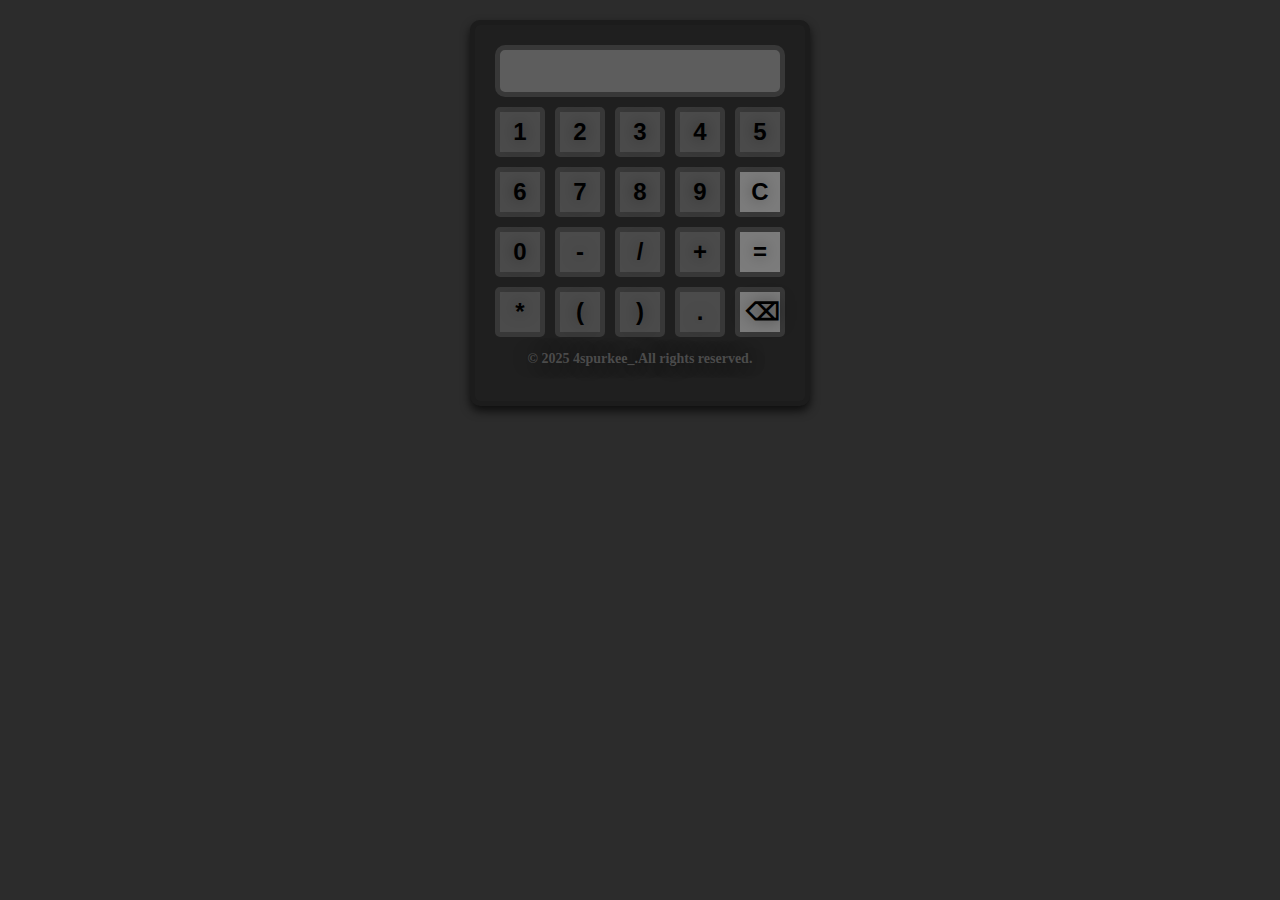
<file: index.html>
<!DOCTYPE html>
<html lang="en">
<head>
    <meta charset="UTF-8">
    <meta name="viewport" content="width=device-width, initial-scale=1.0">
    <script defer src="script.js"></script>
    <link rel="stylesheet"
          href="https://fonts.googleapis.com/css?family=VT323">
    <link rel="stylesheet" href="style.css">
    <title>Calculator</title>
</head>
<body>
    <div class="calculator">
        <input type="text" class="display" id="display" disabled>
        <div class="buttons">
            <button onclick="toDisp(this)">1</button>
            <button onclick="toDisp(this)">2</button>
            <button onclick="toDisp(this)">3</button>
            <button onclick="toDisp(this)">4</button>
            <button onclick="toDisp(this)">5</button>
            <button onclick="toDisp(this)">6</button>
            <button onclick="toDisp(this)">7</button>
            <button onclick="toDisp(this)">8</button>
            <button onclick="toDisp(this)">9</button>
            <button onclick="clr()" class="clear">C</button>
            <button onclick="toDisp(this)">0</button>
            <button onclick="toDisp(this)">-</button>
            <button onclick="toDisp(this)">/</button>
            <button onclick="toDisp(this)">+</button>
            <button onclick="calc()" class="calc">=</button>
            <button onclick="toDisp(this)">*</button>
            <button onclick="toDisp(this)">(</button>
            <button onclick="toDisp(this)">)</button>
            <button onclick="toDisp(this)">.</button>
            <button onclick="back()" class="back">⌫</button>
        </div>

        <!-- Футер всередині калькулятора -->
        <footer class="calc-footer">
            <p>&copy; 2025 4spurkee_.All rights reserved.</p>
        </footer>
    </div>
</body>
</html>
</file>
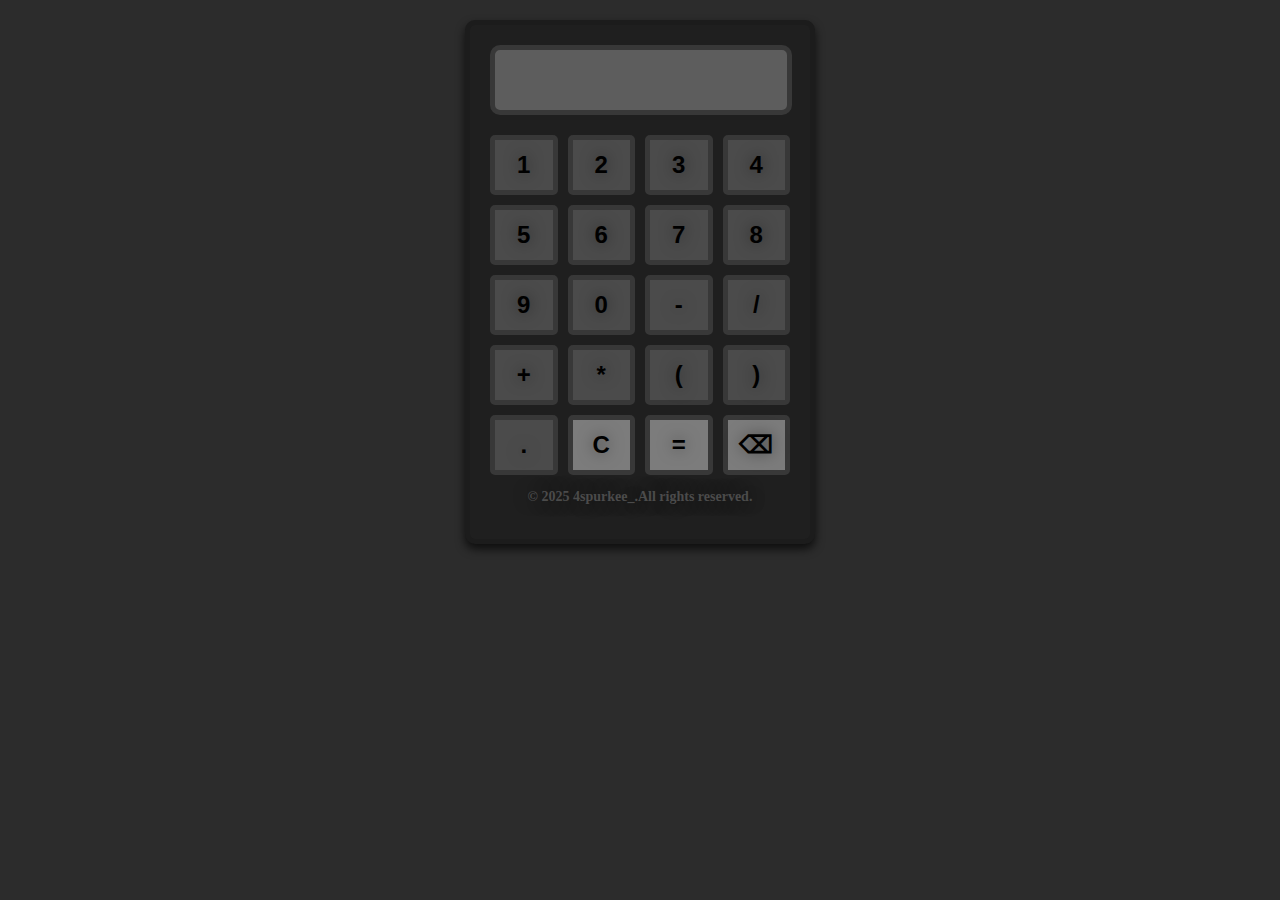
<file: Mobile/index.html>
<!DOCTYPE html>
<html lang="en">
<head>
    <meta charset="UTF-8">
    <meta name="viewport" content="width=device-width, initial-scale=1.0">
    <script defer src="script.js"></script>
    <link rel="stylesheet"
          href="https://fonts.googleapis.com/css?family=VT323">
    <link rel="stylesheet" href="style.css">
    <title>Calculator</title>
</head>
<body>
    <div class="calculator">
        <input type="text" class="display" id="display" disabled>
        <div class="buttons">
            <button onclick="toDisp(this)">1</button>
            <button onclick="toDisp(this)">2</button>
            <button onclick="toDisp(this)">3</button>
            <button onclick="toDisp(this)">4</button>
            <button onclick="toDisp(this)">5</button>
            <button onclick="toDisp(this)">6</button>
            <button onclick="toDisp(this)">7</button>
            <button onclick="toDisp(this)">8</button>
            <button onclick="toDisp(this)">9</button>
           
            <button onclick="toDisp(this)">0</button>
            <button onclick="toDisp(this)">-</button>
            <button onclick="toDisp(this)">/</button>
            <button onclick="toDisp(this)">+</button>
            
            <button onclick="toDisp(this)">*</button>
            <button onclick="toDisp(this)">(</button>
            <button onclick="toDisp(this)">)</button>
            <button onclick="toDisp(this)">.</button>
            <button onclick="clr()" class="clear">C</button>
            <button onclick="calc()" class="calc">=</button>
            <button onclick="back()" class="back">⌫</button>
            
        </div>

        <!-- Футер всередині калькулятора -->
        <footer class="calc-footer">
            <p>&copy; 2025 4spurkee_.All rights reserved.</p>
        </footer>
    </div>
</body>
</html>
</file>
<file: style.css>
body{
    background-color: rgb(44, 44, 44);
    font-family: 'Trebuchet MS';
    margin: 0%;
    padding: 20px;
    text-align: center;
}

.calculator{
    display: inline-block;
    background-color: rgb(31, 31, 31);
    padding: 20px;
    border-radius: 10px;
    box-shadow: 0 5px 10px rgba(0, 0, 0, 0.7);
    border: 5px solid #1c1c1c
}

#display{
    color: rgb(12, 12, 12);
    font-family: 'VT323';
    width: 95%;
    height: 40px;
    margin-bottom: 10px;
    font-size: 1.2rem;
    font: bold;
    text-align: left;
    border-radius: 10px;
    border: 5px solid #383838;
    font-size: 2rem
}

.buttons{
 display: grid;
 grid-template-columns: repeat(5,50px);
 gap: 10px
}

button{
 height: 50px;
 background-color: rgb(75, 75, 75);
 color: black;
 font-family: 'Trebuchet MS', 'Lucida Sans Unicode', 'Lucida Grande', 'Lucida Sans', Arial, sans-serif;
border: 5px solid #383838;
border-radius: 5px;
cursor:pointer;
font-size: 1.5rem;
font-weight:bolder;
text-shadow: 0 0 15px rgba(0, 0, 0, 0.5);
}

button:hover{
    background-color: rgb(67, 67, 67);
    transition: 250ms;
}
button.clear{
    background-color: rgb(124, 124, 124);
}

button.clear:hover{
    background-color: rgb(100, 100, 100);
    transition: 250ms;
}

button.calc{
    background-color: rgb(124, 124, 124);
}

button.calc:hover{
    background-color: rgb(100, 100, 100);
    transition: 250ms;
}

button.back{
    background-color: rgb(124, 124, 124);
}

button.back:hover{
    background-color: rgb(100, 100, 100);
    transition: 250ms;
}

.calc-footer {
    
    color:rgb(75, 75, 75);
    text-align: center; /* Центрування */
    font-weight: bolder;
    font-size: 14px;
    font-weight:bolder;
text-shadow: 0 0 15px rgba(0, 0, 0, 0.5);
}
</file>
<file: Mobile/style.css>
.calculator {
    display: inline-block;
    background-color: rgb(31, 31, 31);
    padding: 20px;
    border-radius: 10px;
    box-shadow: 0 5px 10px rgba(0, 0, 0, 0.7);
    border: 5px solid #1c1c1c;
    width: 300px; /* Фіксована ширина для мобільної версії */
}

/* Поле введення */
#display {
    width: 94%; /* Розтягується на всю ширину калькулятора */
    height: 50px;
    font-size: 3rem;
    border-radius: 10px;
    border: 5px solid #383838;
    text-align: right;
    padding: 5px;
    font-family:'VT323';
    color: #1c1c1c;
}

/* Контейнер для кнопок */
.buttons {
    display: grid;
    grid-template-columns: repeat(4, 1fr); /* 4 кнопки в ряд */
    gap: 10px;
    margin-top: 20px;
}

/* Стилі кнопок */
button {
    height: 60px;
    background-color: rgb(75, 75, 75);
    color: black;
    border: 5px solid #383838;
    border-radius: 5px;
    cursor: pointer;
    font-size: 1.5rem;
    font-weight: bolder;
    text-shadow: 0 0 15px rgba(0, 0, 0, 0.5);
}

button:hover {
    background-color: rgb(67, 67, 67);
    transition: 250ms;
}

/* Спеціальні кнопки */
button.clear, button.calc, button.back {
    background-color: rgb(124, 124, 124);
}

button.clear:hover, button.calc:hover, button.back:hover {
    background-color: rgb(100, 100, 100);
    transition: 250ms;
}

/* Футер */
.calc-footer {
    
    color:rgb(75, 75, 75);
    text-align: center; /* Центрування */
    font-weight: bolder;
    font-size: 14px;
    font-weight:bolder;
text-shadow: 0 0 15px rgba(0, 0, 0, 0.5);
}

/* Адаптація для маленьких екранів */
@media (max-width: 320px) {
    .calculator {
        width: 280px; /* Трохи зменшимо для маленьких телефонів */
    }

    button {
        height: 50px;
        font-size: 1.3rem;
    }
}

body{
    background-color: rgb(44, 44, 44);
    font-family: 'Trebuchet MS';
    margin: 0%;
    padding: 20px;
    text-align: center;
}
</file>
